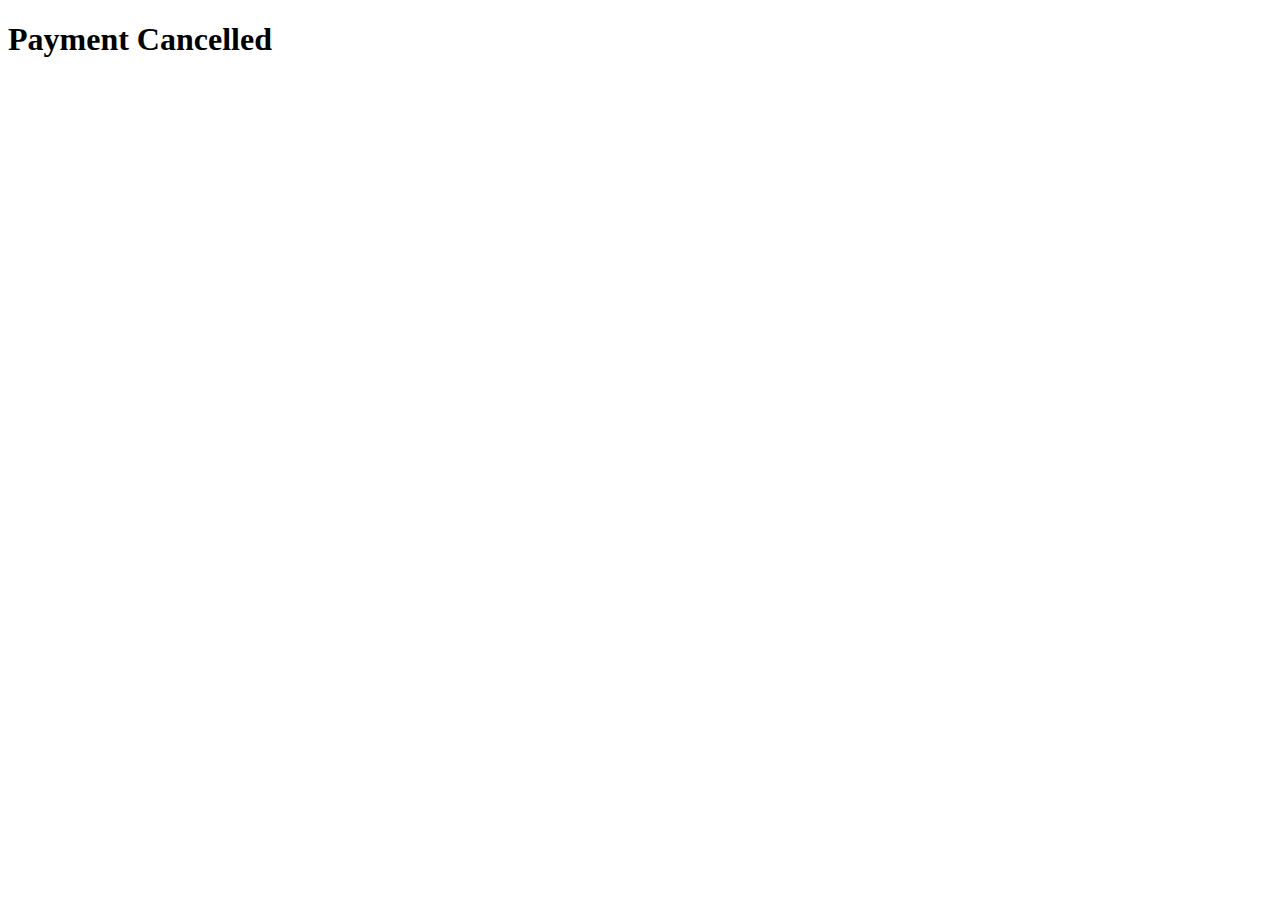
<file: create/paypal/payment-cancelled.html>
<!DOCTYPE html>
<html>
<head>
    <meta charset="utf-8">
    <meta http-equiv="X-UA-Compatible" content="IE=edge">
    <meta name="viewport" content="width=device-width, initial-scale=1">
    <title>Paypal Integration Test - Cancelled</title>
</head>
<body>

	<h1>Payment Cancelled</h1>

</body>
</html>
</file>
